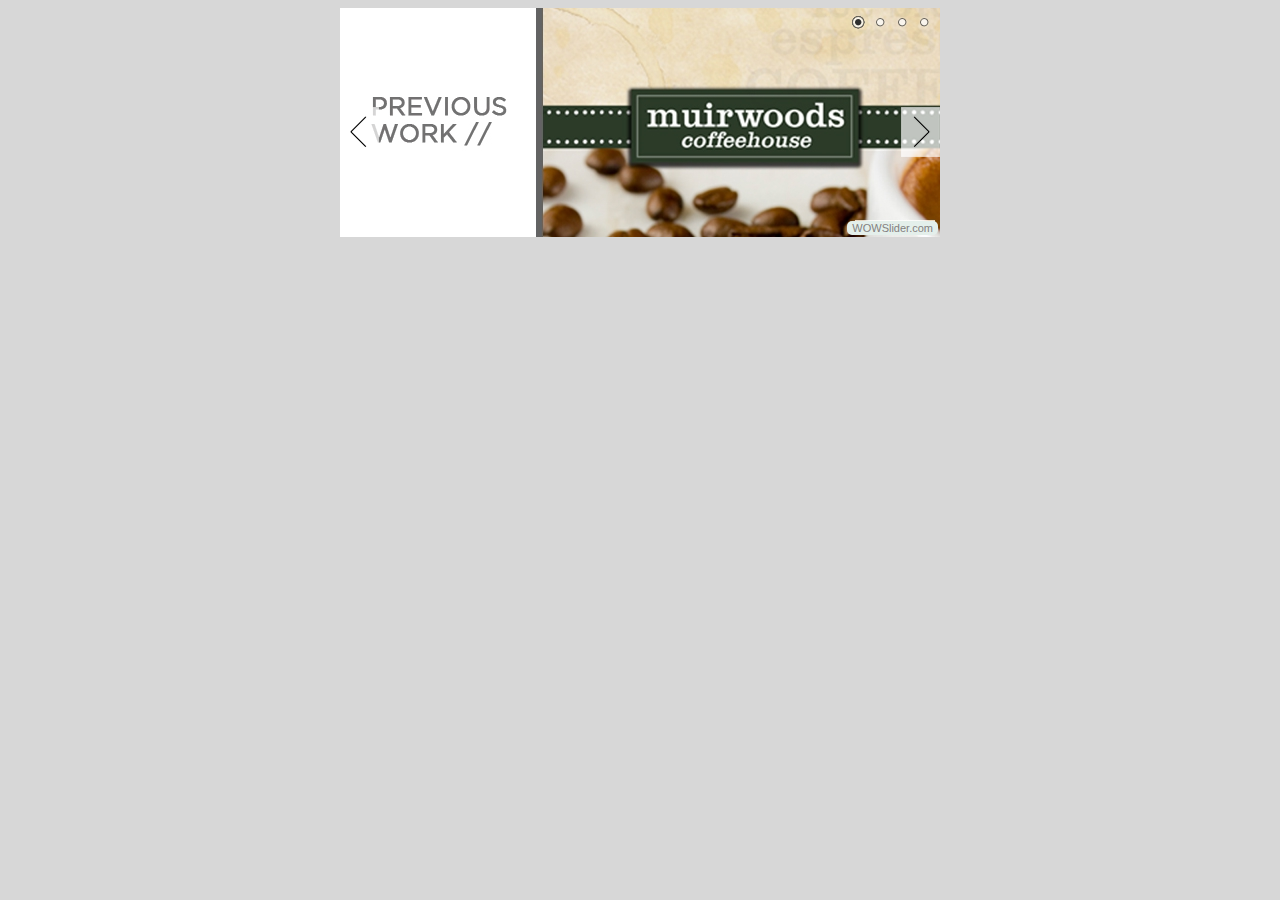
<file: slider.html>
<!DOCTYPE html PUBLIC "-//W3C//DTD XHTML 1.0 Strict//EN"
	"http://www.w3.org/TR/xhtml1/DTD/xhtml1-strict.dtd">
<html xmlns="http://www.w3.org/1999/xhtml">
<head>
	<title>PreviousWork generated by WOWSlider.com</title>
	<meta http-equiv="content-type" content="text/html; charset=utf-8" />
	<meta name="keywords" content="PreviousWork, WOW Slider, Image Fade Slideshow, Web Image Slideshow" />
	<meta name="description" content="PreviousWork created with WOW Slider, a free wizard program that helps you easily generate beautiful web slideshow" />
	<!-- Start WOWSlider.com HEAD section -->
	<link rel="stylesheet" type="text/css" href="engine1/style.css" />
	<style type="text/css">a#vlb{display:none}</style>
	<script type="text/javascript" src="engine1/jquery.js"></script>
	<script type="text/javascript" src="engine1/wowslider.js"></script>
	<!-- End WOWSlider.com HEAD section -->
</head>
<body style="background-color:#d7d7d7">
	<!-- Start WOWSlider.com BODY section -->
	<div id="wowslider-container1">
	<div class="ws_images">
<span><img src="data1/images/slide_mom.jpg" alt="Slide_MOM" title="Slide_MOM" id="wows0"/></span>
<span><img src="data1/images/slide_kodak.jpg" alt="Slide_Kodak" title="Slide_Kodak" id="wows1"/></span>
<span><img src="data1/images/slide_oxford.jpg" alt="Slide_Oxford" title="Slide_Oxford" id="wows2"/></span>
<span><img src="data1/images/slide_bowlnoodle.jpg" alt="Slide_BowlNoodle" title="Slide_BowlNoodle" id="wows3"/></span>
</div>
<div class="ws_bullets"><div>
<a href="#wows0" title="Slide_MOM">1</a>
<a href="#wows1" title="Slide_Kodak">2</a>
<a href="#wows2" title="Slide_Oxford">3</a>
<a href="#wows3" title="Slide_BowlNoodle">4</a>
</div></div>
<a style="display:none" href="http://wowslider.com">Free Image Slideshow Script by WOWSlider.com v2.0m</a>
	</div>
	<script type="text/javascript" src="engine1/script.js"></script>
	<!-- End WOWSlider.com BODY section -->
</body>
</html>
</file>
<file: engine1/style.css>
/* bottom center */
#wowslider-container1  .ws_bullets {
	top:0;
    right: 0;
}

#wowslider-container1 { 
	/*overflow: hidden; */
	zoom: 1; 
	position: relative; 
	width:600px;
	margin:0 auto;
	z-index:100;
	border:none;
}
#wowslider-container1 .ws_images{
	width:600px;
	height:229px;
	overflow:hidden;
	position:relative;
}
#wowslider-container1 .ws_images a{
	color:transparent;
}

#wowslider-container1 .ws_images img{
	top:0;
	left:0;
	border:none 0;
	max-width: none;
}
#wowslider-container1 a{ 
	text-decoration: none; 
	outline: none; 
	border: none; 
}

#wowslider-container1  .ws_bullets { 
	font-size: 0px; 
	padding: 5px; 
	float: left;
	position:absolute;
	z-index:70;
}
#wowslider-container1  .ws_bullets div{
	position:relative;
	float:left;
}
#wowslider-container1 .ws_bullets a { 
	width:22px;
	height:20px;
	background: url(./bullet.png) left top;
	float: left; 
	text-indent: -1000px; 
	position:relative;
	color:transparent;
}
#wowslider-container1 .ws_bullets a.ws_selbull, #wowslider-container1 .ws_bullets a:hover{
	background-position: 0 100%; 
}

#wowslider-container1 a.ws_next, #wowslider-container1 a.ws_prev {
	position:absolute;
	display:block;
	top:50%;
	margin-top:-16px;
	z-index:60;
	height: 50px;
	width: 39px;
	background-image: url(./arrows.png);
}
#wowslider-container1 a.ws_next{
	background-position: 100% 0; 
	right:0px;
}
#wowslider-container1 a.ws_prev {
	left:0px;
	background-position: 0 0;  
}
#wowslider-container1 .ws-title{
	position: absolute;
	bottom:7%;
	left: 0;
	margin-right:5px;
	z-index: 50;
	background: #FFF;
    color: #000;
	padding: 10px;
	font-size: 19px;
	font-family: "Helvetica Neue",Helvetica,Arial,sans-serif;
	text-shadow: 1px 1px 0 #fff;
    opacity: 0.7;    
	filter:progid:DXImageTransform.Microsoft.Alpha(opacity=80);
}
#wowslider-container1 .ws-title div{
	padding-top:5px;
	font-size: 13px;
}
</file>
